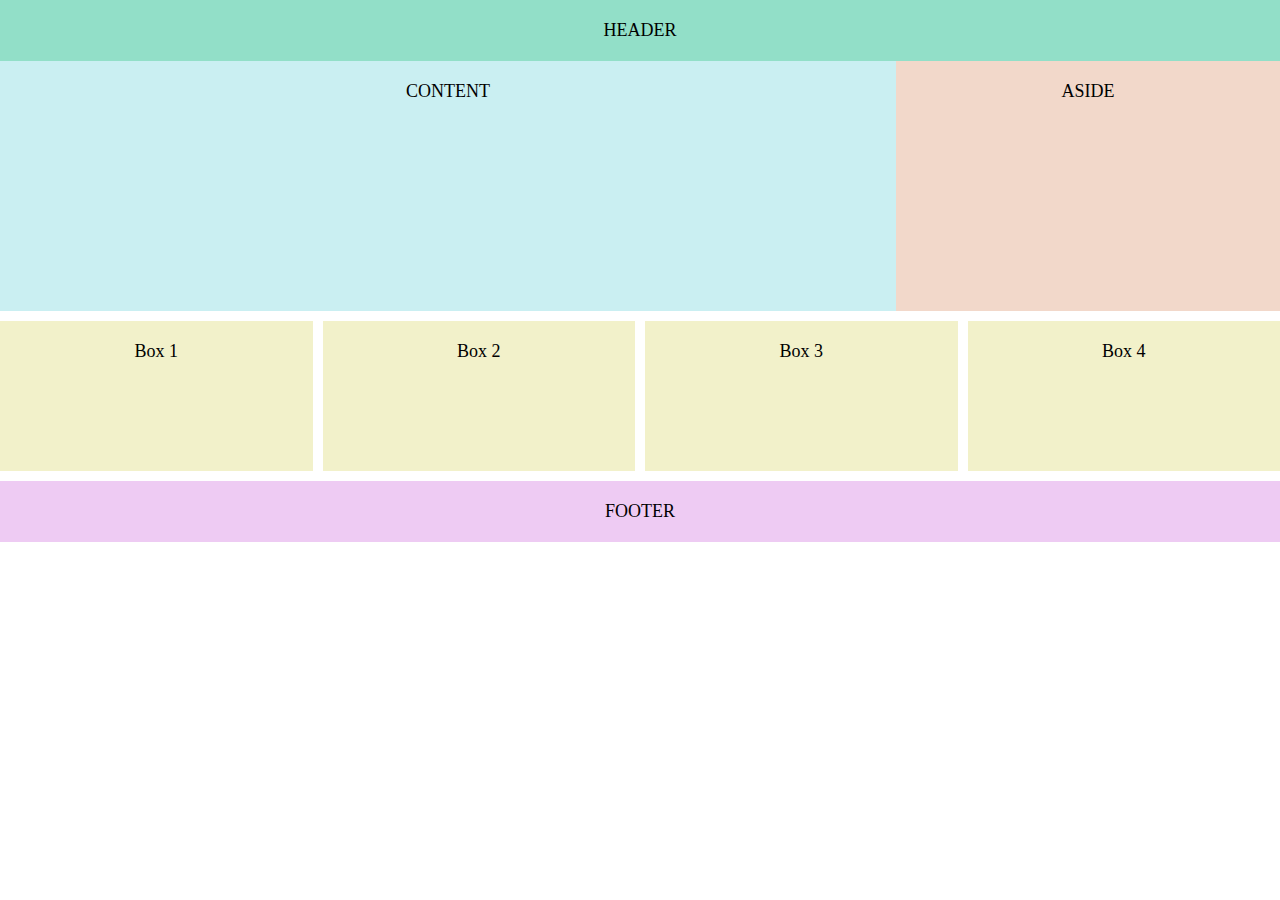
<file: index.html>
<!DOCTYPE html>
<html lang="en">
<head>
    <meta charset="UTF-8">
    <meta name="viewport" content="width=device-width, initial-scale=1.0">
    <title>Document</title>
    <link rel="stylesheet" href="style.css">
</head>
<body>
    <header class="element header">
        HEADER
    </header>
    <div class="section">
        <div class="element content">CONTENT</div>
        <div class="element aside">ASIDE</div>
        <div class="clear-both"></div>
    </div>
    <div class="section-2">
        <div class="element box">Box 1</div>
        <div class="element box">Box 2</div>
        <div class="element box">Box 3</div>
        <div class="element box">Box 4</div>
        <div class="clear-both"></div>
    </div>
    <footer class="element footer">FOOTER</footer>
</body>
</html>
</file>
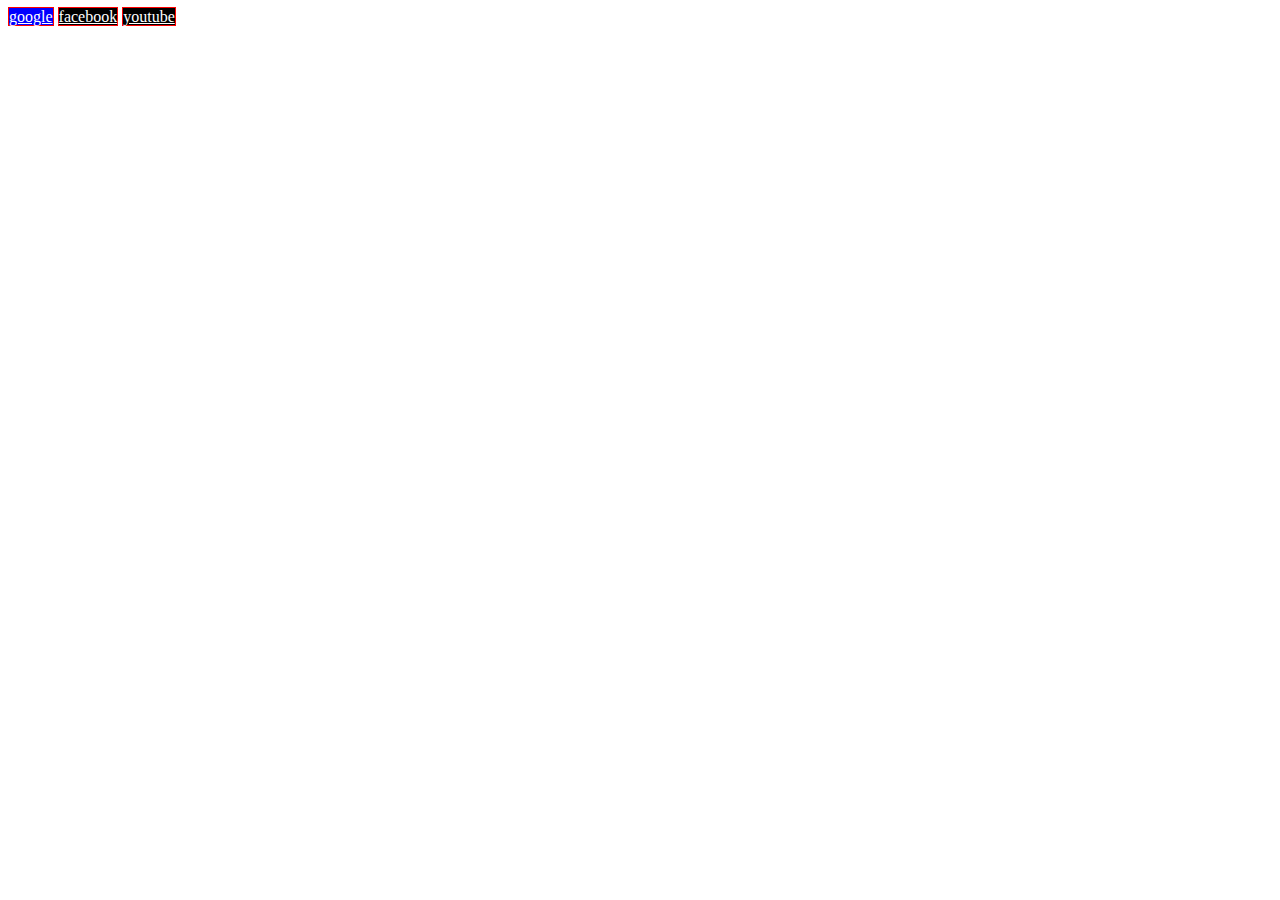
<file: attribute.html>
<!DOCTYPE html>
<html lang="en">
<head>
    <meta charset="UTF-8">
    <meta name="viewport" content="width=device-width, initial-scale=1.0">
    <title>Document</title>
</head>
<body>
    <style>
        a[target] {
            background-color: black;
        }
        a[target="_blank"] {
            color: white;
        }
        a[title~="website"] {
            border: 1px solid red;
        }
        a[title|="website"] {
            background-color: green;
        }
        a[title^="site"] {
            background-color: green;
        }
        a[title$="website"] {
            background-color: green;
        }
        a[title*="goo"] {
            background-color: blue;
        }
    </style>



    <a href="https://www.google.com.vn/?hl=vi" target="_blank"
    title="website google">google</a>
    <a href="https://www.facebook.com/" target="_blank" title="website facebook">facebook</a>
    <a href="https://www.youtube.com/" target="_blank" title="website youtube">youtube</a>
</body>
</html>
</file>
<file: style.css>
* {
    margin: 0;
    box-sizing: border-box;
}
.element {
    background-color: gray;
    padding: 20px;
    font-size: 18px;
    text-align: center;
}
.header {
    background-color: #92DFC8;
}
.content {
    background-color: #CAEFF2;
    width: 70%;
    height: 250px;
    float: left;
}
.aside {
    background-color: #F2D8CA;
    width: 30%;
    height: 250px;
    float: right;
}
.box {
    background-color: #F2F1CA;
    margin-top: 10px;
    margin-right: 10px;
    width: calc(25% - 30px/4);
    height: 150px;
    float: left;
}
.box:nth-child(4) {
    margin-right: 0;
}
.footer {
    background-color: #EECBF3;
    margin-top: 10px;
}
.clear-both {
    clear: both;
}
@media screen and (max-width: 768px) {
    .content {
        width: 100%;
    }
    .aside {
        width: 100%;
    }
    .box {
        width: calc(50% - 10px/2);
    }
    .box:nth-child(2) {
        margin-right: 0;
    }
}
@media  screen and (max-width: 480px) {
    .box {
        width: 100%;
    }
}
</file>
